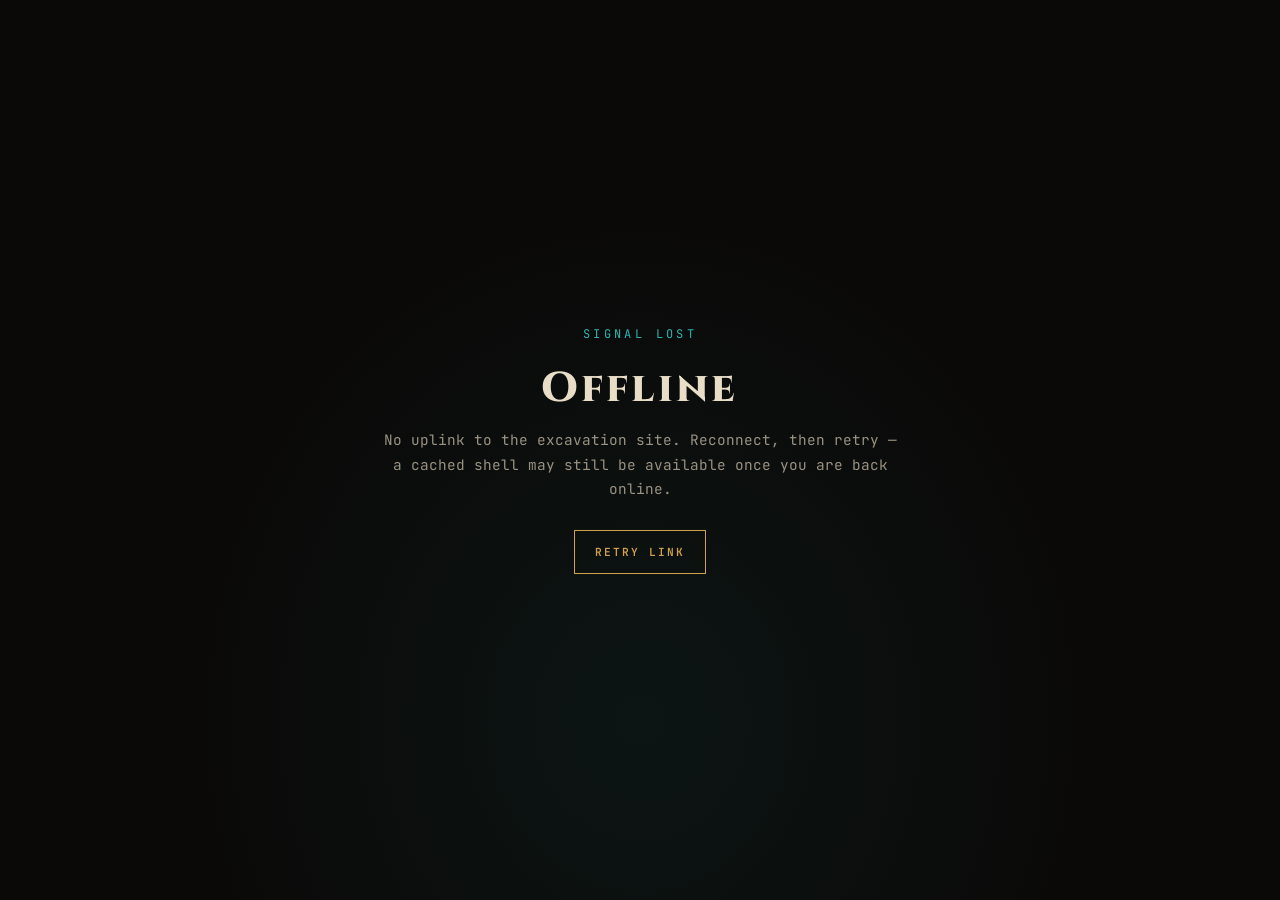
<file: offline.html>
<!doctype html>
<html lang="en">
  <head>
    <meta charset="UTF-8" />
    <meta name="viewport" content="width=device-width, initial-scale=1.0" />
    <meta name="theme-color" content="#0a0908" />
    <title>Offline · GRAVITAS</title>
    <link rel="preconnect" href="https://fonts.googleapis.com" />
    <link rel="preconnect" href="https://fonts.gstatic.com" crossorigin />
    <link
      href="https://fonts.googleapis.com/css2?family=Cinzel:wght@700;800&family=JetBrains+Mono:wght@400;600&display=swap"
      rel="stylesheet"
    />
    <style>
      :root {
        --void: #0a0908;
        --bone: #e8ddc7;
        --muted: #9a9283;
        --gold: #d1a14c;
        --teal: #2bb8b0;
      }
      * {
        box-sizing: border-box;
      }
      body {
        margin: 0;
        min-height: 100vh;
        display: flex;
        align-items: center;
        justify-content: center;
        padding: 32px 20px;
        background:
          radial-gradient(
            ellipse at 50% 80%,
            rgba(43, 184, 176, 0.07) 0%,
            transparent 50%
          ),
          var(--void);
        color: var(--bone);
        font-family: "JetBrains Mono", Consolas, monospace;
        text-align: center;
      }
      main {
        max-width: 520px;
      }
      .code {
        font-size: 0.75rem;
        letter-spacing: 0.28em;
        text-transform: uppercase;
        color: var(--teal);
        margin-bottom: 18px;
      }
      h1 {
        margin: 0 0 12px;
        font-family: "Cinzel", "Times New Roman", serif;
        font-weight: 800;
        font-size: clamp(1.8rem, 5vw, 2.6rem);
        letter-spacing: 0.08em;
      }
      p {
        margin: 0 0 28px;
        color: var(--muted);
        line-height: 1.7;
        font-size: 0.9rem;
      }
      button {
        appearance: none;
        display: inline-flex;
        align-items: center;
        justify-content: center;
        min-height: 44px;
        padding: 0 20px;
        border: 1px solid var(--gold);
        background: transparent;
        color: var(--gold);
        text-transform: uppercase;
        letter-spacing: 0.18em;
        font: 600 0.7rem "JetBrains Mono", Consolas, monospace;
        cursor: pointer;
      }
      button:hover,
      button:focus-visible {
        background: rgba(209, 161, 76, 0.12);
        color: var(--bone);
        outline: none;
      }
    </style>
  </head>
  <body>
    <main>
      <div class="code">Signal lost</div>
      <h1>Offline</h1>
      <p>
        No uplink to the excavation site. Reconnect, then retry — a cached
        shell may still be available once you are back online.
      </p>
      <button type="button" onclick="location.reload()">Retry link</button>
    </main>
  </body>
</html>
</file>
